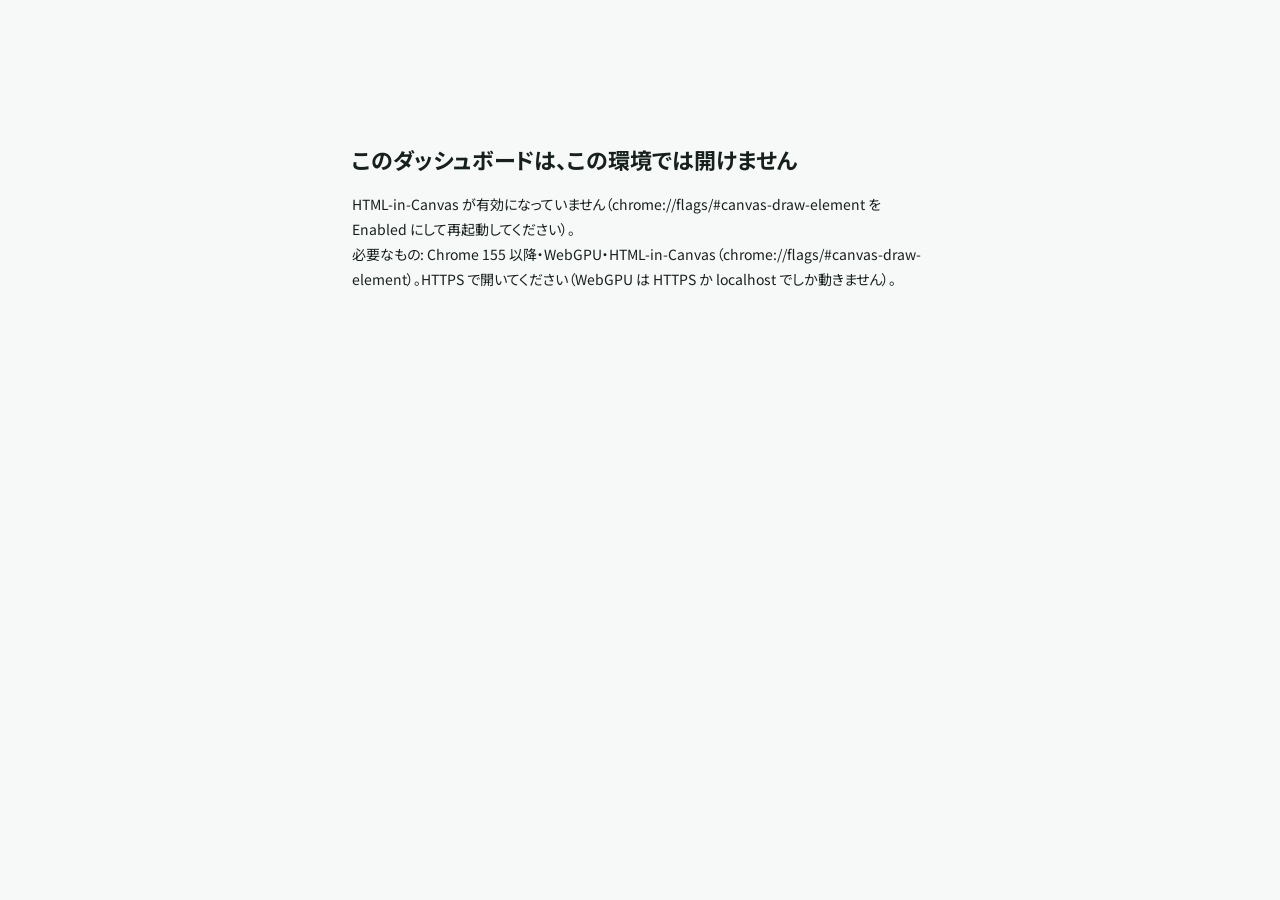
<file: index.html>
<!doctype html>
<html lang="ja">
  <head>
    <meta charset="UTF-8" />
    <meta name="viewport" content="width=device-width, initial-scale=1" />
    <meta name="color-scheme" content="light" />
    <title>Demo — Voice Bot Dashboard</title>
    <script type="module" crossorigin src="./assets/index-8e143713.js"></script>
    <link rel="stylesheet" crossorigin href="./assets/index-DDcqcOj0.css">
  </head>
  <body>
    <canvas id="stage" layoutsubtree content="drawable"></canvas>
    <main id="unsupported" class="unsupported" hidden></main>
  </body>
</html>
</file>
